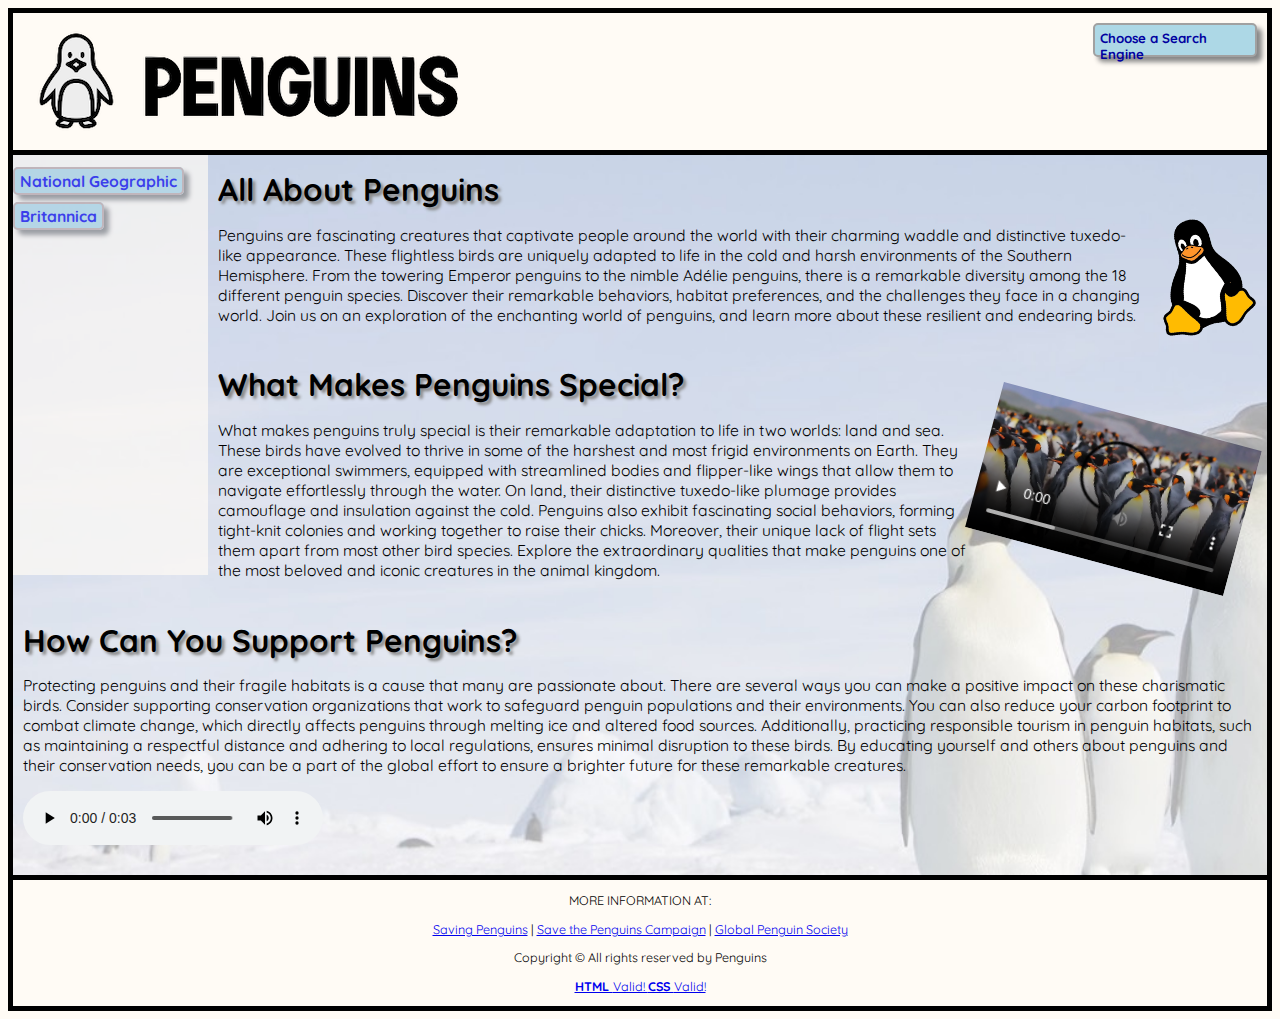
<file: index.html>
<!DOCTYPE html>
<html>
<head>
<meta charset="utf-8"/>
<meta name="Penguins" content="Project for CIW About Penguins"/>
<link rel="stylesheet"  type="text/css" href="css/penguins.css"/>
<link rel="stylesheet" href="https://fonts.googleapis.com/css?family=Quicksand">
<title>Penguins</title>
</head>
<body>

<header>
<img id="animation" src="images/penguinologo.png" alt="Penguins">

<div class="floatright" id="drop-menu">
        Choose a Search Engine
        <ul class="sub-menu">
            <li><a href="http://www.bing.com">Bing</a></li>
            <li><a href="http://www.google.com"> Google</a></li>
            <li><a href="http://www.yahoo.com">Yahoo!</a></li>
        </ul>
    </div>
</header>

<nav>
<p><a class="navlinks" href="https://www.nationalgeographic.com/animals/birds/facts/penguins-1">National Geographic</a></p>
<p><a class="navlinks" href="https://www.britannica.com/animal/penguin">Britannica</a></p>
</nav> 

<section>

<article>
<h1>All About Penguins</h1>
<img class="floatright" id="img-rotate" src="images/tuxpenguin.png" height="114" alt="Silly Penguin">

<p>Penguins are fascinating creatures that captivate people around the world with their charming waddle and distinctive tuxedo-like appearance. These flightless birds are uniquely adapted to life in the cold and harsh environments of the Southern Hemisphere. From the towering Emperor penguins to the nimble Adélie penguins, there is a remarkable diversity among the 18 different penguin species. Discover their remarkable behaviors, habitat preferences, and the challenges they face in a changing world. Join us on an exploration of the enchanting world of penguins, and learn more about these resilient and endearing birds.
</p>
</article> 

<article>
<h1>What Makes Penguins Special?</h1>
<video class="floatright" id="video-rotate" height="150" controls="controls">
<source src="videos/penguinvideo.mp4" type="video/mp4" />
Your browser does not support the HTML5 video element.
</video>
<p>
What makes penguins truly special is their remarkable adaptation to life in two worlds: land and sea. These birds have evolved to thrive in some of the harshest and most frigid environments on Earth. They are exceptional swimmers, equipped with streamlined bodies and flipper-like wings that allow them to navigate effortlessly through the water. On land, their distinctive tuxedo-like plumage provides camouflage and insulation against the cold. Penguins also exhibit fascinating social behaviors, forming tight-knit colonies and working together to raise their chicks. Moreover, their unique lack of flight sets them apart from most other bird species. Explore the extraordinary qualities that make penguins one of the most beloved and iconic creatures in the animal kingdom.
</p>
</article>

<article>
<h1>How Can You Support Penguins?</h1>
<p>
Protecting penguins and their fragile habitats is a cause that many are passionate about. There are several ways you can make a positive impact on these charismatic birds. Consider supporting conservation organizations that work to safeguard penguin populations and their environments. You can also reduce your carbon footprint to combat climate change, which directly affects penguins through melting ice and altered food sources. Additionally, practicing responsible tourism in penguin habitats, such as maintaining a respectful distance and adhering to local regulations, ensures minimal disruption to these birds. By educating yourself and others about penguins and their conservation needs, you can be a part of the global effort to ensure a brighter future for these remarkable creatures.
</p>
<p>
<audio controls="controls">
<source src="audio/penguinsounds.mp3" type="audio/mp3" />
Your browser does not support the HTML5 audio element.
</audio>
</p>
</article>

</section> 

<footer>
<p>
MORE INFORMATION AT:
</p>
<p>
<a href="https://www.savingpenguins.org/">Saving Penguins</a> |
<a href="https://friendofthesea.org/marine-conservation-projects-and-awareness/save-the-penguins/">Save the Penguins Campaign</a> |
<a href="https://www.globalpenguinsociety.org/">Global Penguin Society</a>
</p>
<p>
Copyright &copy; All rights reserved by Penguins
</p>
<p>
    <a id="vLink1" href="http://validator.w3.org/check?uri=https://jejemplo.github.io/website/Orange/"><strong> HTML </strong> Valid! </a>
    <a id="vLink2" href="http://jigsaw.w3.org/css-validator/validator?uri=https://jejemplo.github.io/website/Orange/?profile=css3"><strong> CSS </strong> Valid! </a>
</p>
</footer>

</body>
</html>
</file>
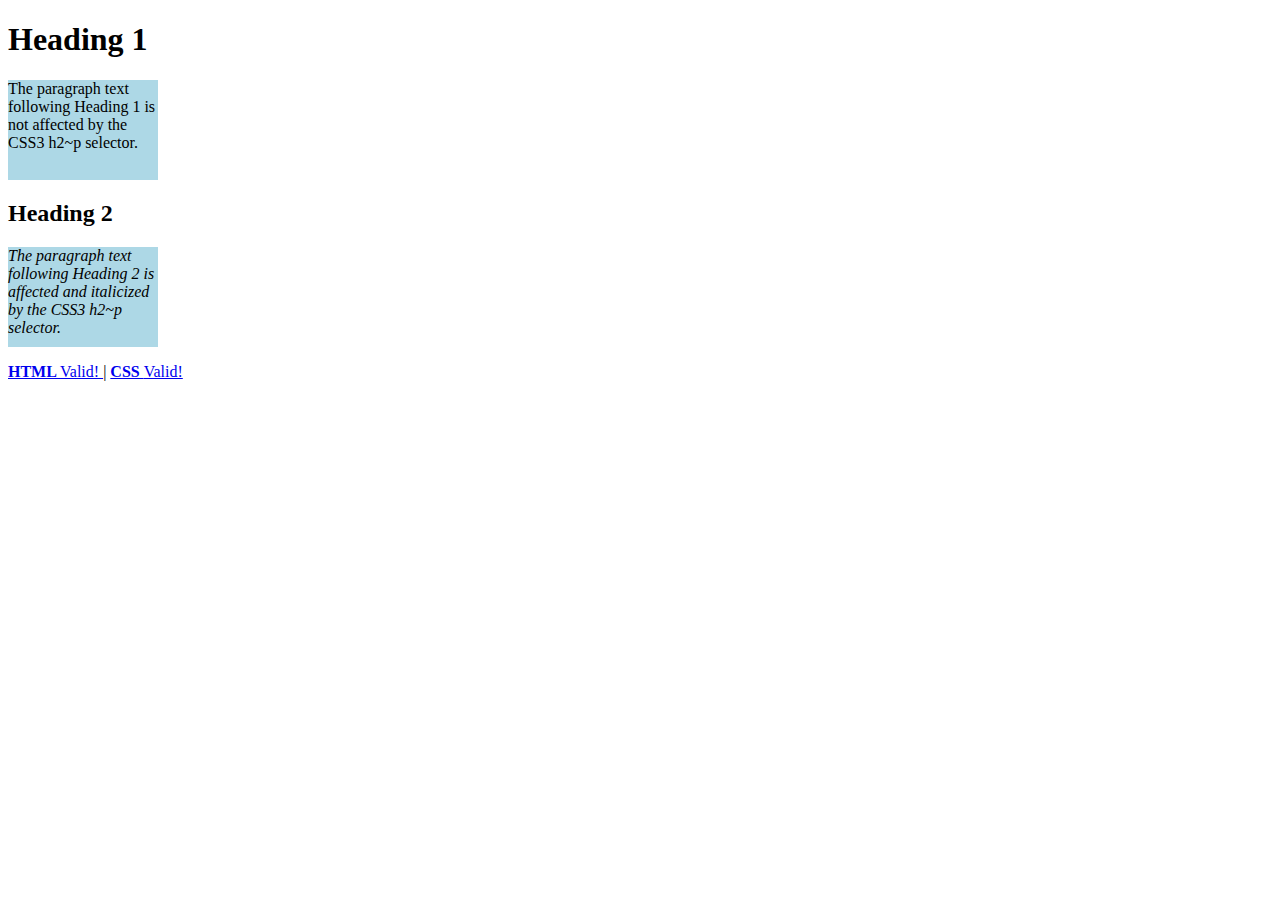
<file: other/Lab 4-2.html>
<!DOCTYPE html>
<html lang="en">
<head>
<meta charset="utf-8">
<title>Lab 4-2</title>
<style> 
h2~p {
    font-style: italic;
}
p {
    width: 150px;
    height: 100px;
    background: #add8e6;
    transition: width 3s, transform 3s;
}
p:hover {
    width: 250px;
    height: 200px;
    transform: rotate(360deg);
}

</style>
<script>
function init() {
  var loc = window.location.href;
  var HTMLvalidLinkStr = 'http://validator.w3.org/check?uri=' + loc;
  var CSSvalidLinkStr = 'http://jigsaw.w3.org/css-validator/validator?uri=' +
                        loc + '?profile=css3';
  document.getElementById("vLink1").setAttribute("href", HTMLvalidLinkStr);
  document.getElementById("vLink2").setAttribute("href", CSSvalidLinkStr);
}

window.onload = init;
</script>
</head>
<body>

<h1>Heading 1</h1>
<p>
The paragraph text following Heading 1 is not affected by the CSS3 h2~p
selector.
</p>

<h2>Heading 2</h2>
<p>
The paragraph text following Heading 2 is affected and italicized by the CSS3
h2~p selector.
</p>
 
<footer>
<a id="vLink1">
<strong> HTML </strong> Valid! </a> | 
<a id="vLink2">
<strong> CSS </strong> Valid! </a>
</footer> 

</body>
</html>
</file>
<file: css/penguins.css>
article {
    padding: 10px;
}
body {
    font-size: 98%;
    font-family: Quicksand;
    border-style: solid;
    border-width: 5px;
    border-color: 	#000000;
    image-resolution: 100%;
    background-color: #FFFBF5
}   

footer {
    font-size: 80%;
    text-align: center;
    clear: both;
    border-top-style: solid;
    border-top-width: 5px;
    border-top-color: #000000;;
    margin-top: 0;
    padding: 0;
}
h1 {
    text-shadow: 3px 3px 3px #888888;
    margin-top: 5px;
    margin-bottom: 0px;
}
header {
    border-bottom-style: solid;
    border-bottom-width: 5px;
    border-bottom-color: #000000;;
}
nav {
    background: #FFFBF5;
    font-weight: bold;
    float: left;
    height: 420px;
    padding-right: 24px;
    margin-right: 10px;
    opacity: 0.7;
}
.floatright {
    float: right;
    clear: right;
    margin: 10px;
    font-size: 10px
}
section {
    background-image: url(../images/penguinbackground2.jpg);
    background-repeat: no-repeat;
    background-size: 120%;
}

.navlinks {
    border: 2px solid #beaaaa;
    padding: 2px 5px;
    background: #add8e6;
    border-radius: 5px;
    text-decoration: none;
    box-shadow: 5px 5px 5px #888888;
}

#img-rotate {
    z-index: 2;
    position: relative;
    transform: rotate(345deg);
}

#video-rotate {
    transform: rotate(15deg); 
}

.sub-menu {
    display: none;
    width: 150px;
    padding: 5px 5px;
    border-radius: 5px;
    box-shadow: 5px 5px 5px #888888;
    box-shadow: 5px 5px 5px rgba(0, 0, 0, 0.2);
}

.sub-menu li {
    list-style-type: none;
    display: block;
    border: 2px solid #add8e6;
    padding: 2px 5px;
    background: #d8d8d8;
    border-radius: 5px;
}

.sub-menu li:hover {
    border: 3px solid #bababa;
}

@keyframes logoanimation {
    0% {
        left: 0px;
        top: 0px;
    }
    50% {
        left: 200px;
        top: 0px;
    }
    100% {
        left: 0px;
        top: 0px;
    }
}

#animation {
    position: relative;
    /* Safari and Chrome: */
    animation-name: logoanimation;
    animation-duration: 4s;
    animation-timing-function: linear;
    animation-iteration-count: infinite;
    animation-direction: alternate;
    animation-play-state: running;
    animation-name: logoanimation;
    animation-duration: 4s;
    animation-timing-function: linear;
    animation-iteration-count: infinite;
    animation-direction: alternate;
    animation-play-state: running;
}

#drop-menu {
    width: 150px;
    cursor: pointer;
    display: block;
    border: 2px solid #a1a1a1;
    padding: 5px;
    height: 20px;
    max-height: 20px;
    background: #add8e6;
    border-radius: 5px;
    box-shadow: 5px 5px 5px #888888;
    font-family: Quicksand;
    font-weight: bold;
    font-size: 85%;
    color: #0000a0;
}

#drop-menu:hover {
    border: 3px solid #bababa;
}
#drop-menu:hover .sub-menu {
    display: inline-block;
}

#img-rotate:hover {
    transform: rotate(180deg);
    transition: width 2s, transform 2s;
}
</file>
